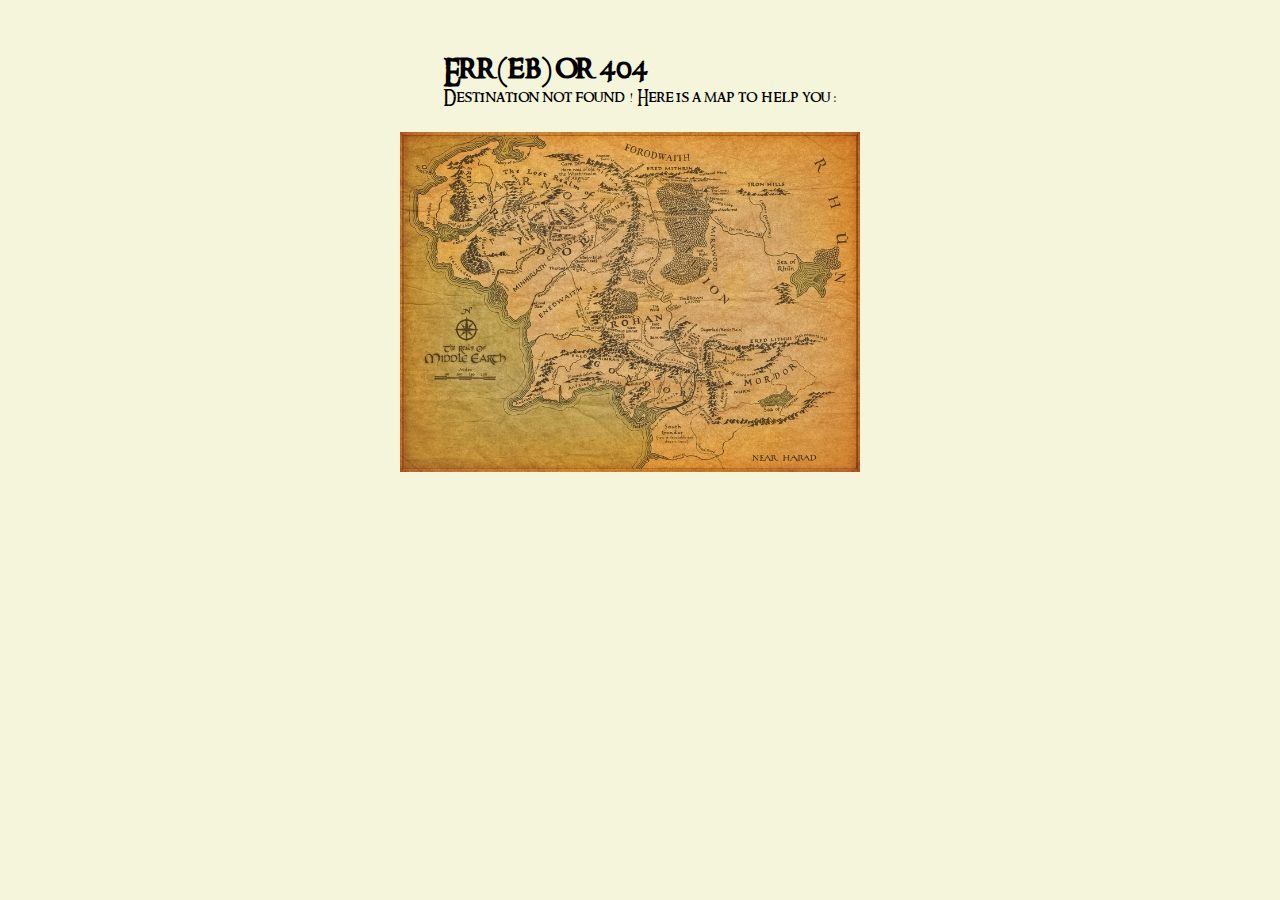
<file: index.html>
<!DOCTYPE html>
<html>
<head>
    <meta charset="utf-8" />
    <meta http-equiv="X-UA-Compatible" content="IE=edge">
    <title>Error 404</title>
    <meta name="viewport" content="width=device-width, initial-scale=1">
    <link rel="stylesheet" type="text/css" media="screen" href="style.css" />
</head>
<body>
    <div id="main">
        <div class="text_container">
            <h1>Err(eb)or 404</h1>
            <p>Destination not found ! Here is a map to help you :</p>
        </div>
            
        <div class="image_container"> <!-- Sert de bouton retour -->
            <a href="https://github.com/AnarionBe"><img src="./images/middle.png" alt="middle_earth_map"></a>
        </div>
    </div>
</body>
</html>
</file>
<file: style.css>
@font-face {
    font-family: 'lotr';
    src: url("./RINGM___.TTF");
}

* {
    padding: 0;
    margin: 0;
    font-family: 'lotr', sans-serif;
}

body {
    background-color: beige;
}

#main {
    display: flex;
    flex-direction: column;
    padding-top: 50px;
}

.text_container {
    margin-left: auto;
    margin-right: auto;
    margin-bottom: 25px;
}

.image_container {
    width: 480px;
    height: 360px;
    margin-left: auto;
    margin-right: auto;
}

.image_container img {
    width: 460px;
    height: 340px;
    transition: transform .2s; /* Animation */
}

.image_container img:hover {
    transform: scale(1.5); /* (150% zoom - Note: if the zoom is too large, it will go outside of the viewport) */
}
</file>
